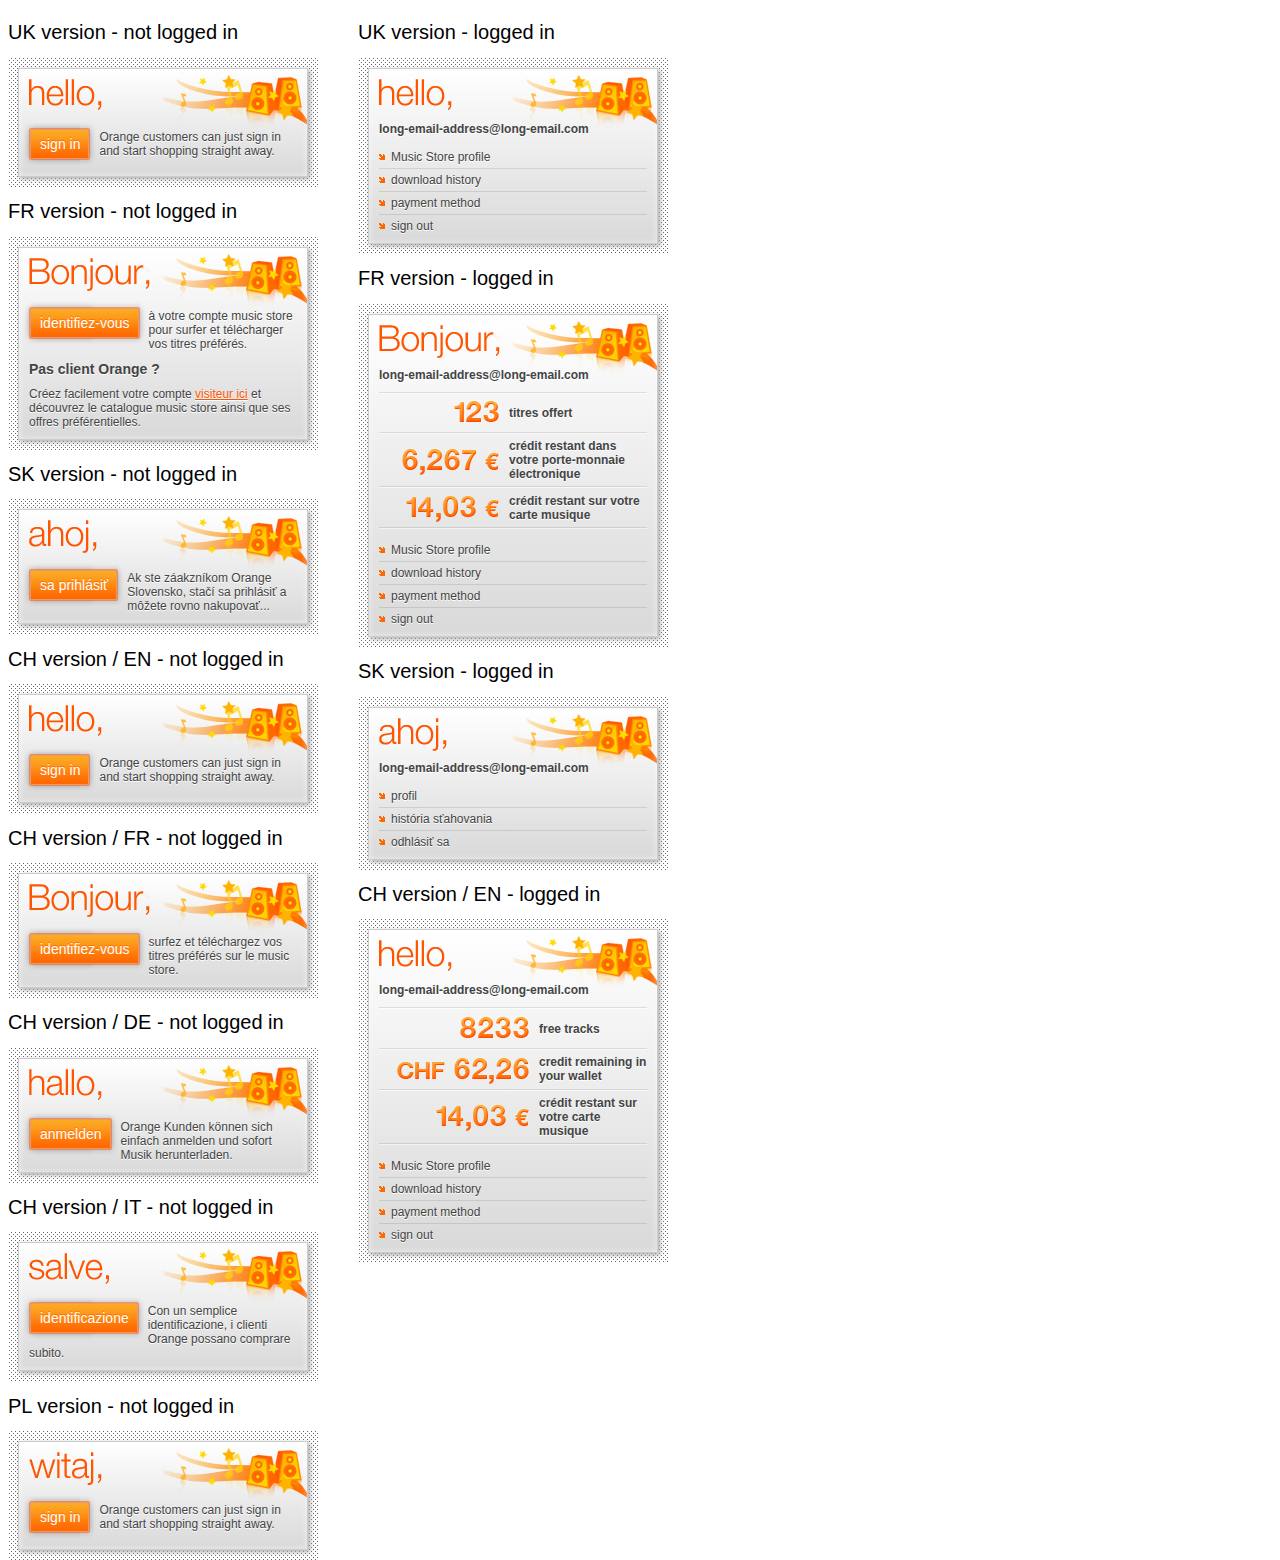
<file: index.htm>
<!DOCTYPE html PUBLIC "-//W3C//DTD XHTML 1.0 Strict//EN"
	"http://www.w3.org/TR/xhtml1/DTD/xhtml1-strict.dtd">

<html xmlns="http://www.w3.org/1999/xhtml" xml:lang="en" lang="en">
<head>
	<meta http-equiv="Content-Type" content="text/html; charset=utf-8"/>

	<title>User Login Box Mockups HTML &amp; CSS</title>
	<link rel="stylesheet" href="user_login.css" type="text/css" media="screen" charset="utf-8" />
</head>

<body>
<div id="left-column">
  <!-- CODE FOR UK LOGIN BOX -->
  <h1>UK version - not logged in</h1>
  <div id="consumerBox">
    <div class="newPersonalBox">
      <h1 class="title en ir">hello,</h1>
      <div class="login clearfix">
        <a href="#" class="login-button"><span>sign in</span></a>
        <p class="login-text">Orange customers can just sign in and start shopping straight away.</p>
      </div>
    </div>
  </div>
  <!-- CODE FOR FR LOGIN BOX -->
  <h1>FR version - not logged in</h1>
  <div id="consumerBox">
    <div class="newPersonalBox">
      <h1 class="title fr ir">Bonjour,</h1>
      <div class="login clearfix">
        <a href="#" class="login-button"><span>identifiez-vous</span></a>
        <p class="login-text">à votre compte music store pour surfer et télécharger vos titres préférés.</p>
        <h2>Pas client Orange ?</h2>
        <p>Créez facilement votre compte <a href="http://example.com/">visiteur ici</a> et découvrez le catalogue music store ainsi que ses offres préférentielles.</p>
      </div>
    </div>
  </div>
  <!-- CODE FOR SK LOGIN BOX -->
  <h1>SK version - not logged in</h1>
  <div id="consumerBox">
    <div class="newPersonalBox">
      <h1 class="title sk ir">ahoj,</h1>
      <div class="login clearfix">
        <a href="#" class="login-button"><span>sa prihlásiť</span></a>
        <p class="login-text">Ak ste záakzníkom Orange Slovensko, stačí sa prihlásiť a môžete rovno nakupovať...</p>
      </div>
    </div>
  </div>
  <!-- CODE FOR CH (EN) LOGIN BOX -->
  <h1>CH version / EN - not logged in</h1>
  <div id="consumerBox">
    <div class="newPersonalBox">
      <h1 class="title en ir">hello,</h1>
      <div class="login clearfix">
        <a href="#" class="login-button"><span>sign in</span></a>
        <p class="login-text">Orange customers can just sign in and start shopping straight away.</p>
      </div>
    </div>
  </div>
  <!-- CODE FOR CH (FR) LOGIN BOX -->
  <h1>CH version / FR - not logged in</h1>
  <div id="consumerBox">
    <div class="newPersonalBox">
      <h1 class="title fr ir">Bonjour,</h1>
      <div class="login clearfix">
        <a href="#" class="login-button"><span>identifiez-vous</span></a>
        <p class="login-text">surfez et téléchargez vos titres préférés sur le music store.</p>
      </div>
    </div>
  </div>
  <!-- CODE FOR CH (DE) LOGIN BOX -->
  <h1>CH version / DE - not logged in</h1>
  <div id="consumerBox">
    <div class="newPersonalBox">
      <h1 class="title de ir">hallo,</h1>
      <div class="login clearfix">
        <a href="#" class="login-button"><span>anmelden</span></a>
        <p class="login-text">Orange Kunden können sich einfach anmelden und sofort Musik herunterladen.</p>
      </div>
    </div>
  </div>
  <!-- CODE FOR CH (IT) LOGIN BOX -->
  <h1>CH version / IT - not logged in</h1>
  <div id="consumerBox">
    <div class="newPersonalBox">
      <h1 class="title it ir">salve,</h1>
      <div class="login clearfix">
        <a href="#" class="login-button"><span>identificazione</span></a>
        <p class="login-text">Con un semplice identificazione, i clienti Orange possano comprare subito.</p>
      </div>
    </div>
  </div>
  <!-- CODE FOR PL LOGIN BOX -->
  <h1>PL version - not logged in</h1>
  <div id="consumerBox">
    <div class="newPersonalBox">
      <h1 class="title pl ir">witaj,</h1>
      <div class="login clearfix">
        <a href="#" class="login-button"><span>sign in</span></a>
        <p class="login-text">Orange customers can just sign in and start shopping straight away.</p>
      </div>
    </div>
  </div>
</div>
<div id="right-column">
  <!-- CODE FOR UK LOGGED IN BOX -->
  <h1>UK version - logged in</h1>
  <div id="consumerBox">
    <div class="newPersonalBox">
      <h1 class="title en ir">hello,</h1>
      <div class="login clearfix">
        <p class="login-name">long-email-address@long-email.com</p>
        <ul class="personal-navigation">
          <li><a href="#">Music Store profile</a></li>
          <li><a href="#">download history</a></li>
          <li><a href="#">payment method</a></li>
          <li><a href="#">sign out</a></li>
        </ul>
      </div>
    </div>
  </div>
  <!-- CODE FOR FR LOGGED IN BOX -->
  <h1>FR version - logged in</h1>
  <div id="consumerBox">
    <div class="newPersonalBox">
      <h1 class="title fr ir">Bonjour,</h1>
      <div class="login clearfix">
        <p class="login-name">long-email-address@long-email.com</p>
        <table border="0" cellspacing="0" cellpadding="0" class="credit">
          <tr>
            <td class="value"><span class="one ir">1</span><span class="two ir">2</span><span class="three ir">3</span></td>
            <td class="explanation">titres offert</td>
          </tr>
          <tr>
            <td class="value"><span class="six ir">6</span><span class="comma ir">,</span><span class="two ir">2</span><span class="six ir">6</span><span class="seven ir">7</span> <span class="euro ir">&euro;</span></td>
            <td class="explanation">crédit restant dans votre porte-monnaie électronique</td>
          </tr>
          <tr>
            <td class="value"><span class="one ir">1</span><span class="four ir">4</span><span class="comma ir">,</span><span class="zero ir">0</span><span class="three ir">3</span> <span class="euro ir">&euro;</span></td>
            <td class="explanation">crédit restant sur votre carte musique</td>
          </tr>
        </table>
        <ul class="personal-navigation">
          <li><a href="#">Music Store profile</a></li>
          <li><a href="#">download history</a></li>
          <li><a href="#">payment method</a></li>
          <li><a href="#">sign out</a></li>
        </ul>
      </div>
    </div>
  </div>
  <!-- CODE FOR FR LOGGED IN BOX -->
  <h1>SK version - logged in</h1>
  <div id="consumerBox">
    <div class="newPersonalBox">
      <h1 class="title sk ir">ahoj,</h1>
      <div class="login clearfix">
        <p class="login-name">long-email-address@long-email.com</p>
        <ul class="personal-navigation">
          <li><a href="#">profil</a></li>
          <li><a href="#">história sťahovania</a></li>
          <li><a href="#">odhlásiť sa</a></li>
        </ul>
      </div>
    </div>
  </div>
  <!-- CODE FOR CH / EN LOGGED IN BOX -->
  <h1>CH version / EN - logged in</h1>
  <div id="consumerBox">
    <div class="newPersonalBox">
      <h1 class="title en ir">hello,</h1>
      <div class="login clearfix">
        <p class="login-name">long-email-address@long-email.com</p>
        <table border="0" cellspacing="0" cellpadding="0" class="credit">
          <tr>
            <td class="value"><span class="eight ir">8</span><span class="two ir">2</span><span class="three ir">3</span><span class="three ir">3</span></td>
            <td class="explanation">free tracks</td>
          </tr>
          <tr>
            <td class="value chf"><span class="chf ir">CHF</span> <span class="six ir">6</span><span class="two ir">2</span><span class="comma ir">,</span><span class="two ir">2</span><span class="six ir">6</span></td>
            <td class="explanation">credit remaining in your wallet</td>
          </tr>
          <tr>
            <td class="value"><span class="one ir">1</span><span class="four ir">4</span><span class="comma ir">,</span><span class="zero ir">0</span><span class="three ir">3</span> <span class="euro ir">&euro;</span></td>
            <td class="explanation">crédit restant sur votre carte musique</td>
          </tr>
        </table>
        <ul class="personal-navigation">
          <li><a href="#">Music Store profile</a></li>
          <li><a href="#">download history</a></li>
          <li><a href="#">payment method</a></li>
          <li><a href="#">sign out</a></li>
        </ul>
      </div>
    </div>
  </div>
  
</div>


</body>
</html>
</file>
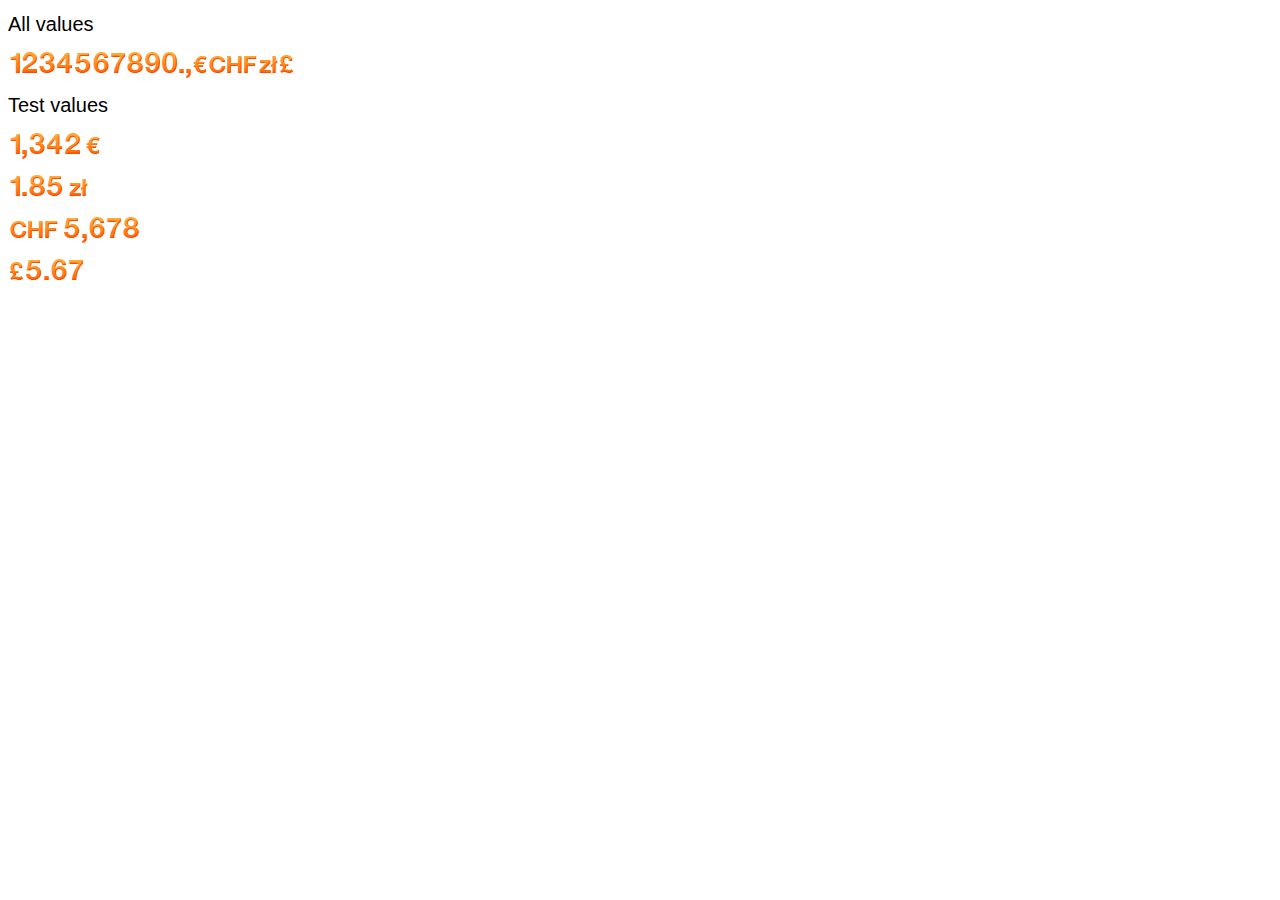
<file: values.htm>
<!DOCTYPE html PUBLIC "-//W3C//DTD XHTML 1.0 Strict//EN"
	"http://www.w3.org/TR/xhtml1/DTD/xhtml1-strict.dtd">

<html xmlns="http://www.w3.org/1999/xhtml" xml:lang="en" lang="en">
<head>
	<meta http-equiv="Content-Type" content="text/html; charset=utf-8"/>

	<title>Values test HTML &amp; CSS</title>
	<link rel="stylesheet" href="user_login.css" type="text/css" media="screen" charset="utf-8" />
</head>

<body>
  <h1>All values</h1>
  <p class="value"><span class="one ir">1</span><span class="two ir">2</span><span class="three ir">3</span><span class="four ir">4</span><span class= "five ir">5</span><span class="six ir">6</span><span class="seven ir">7</span><span class="eight ir">8</span><span class="nine ir">9</span><span class="zero ir">0</span><span class="fullstop ir">.</span><span class="comma ir">,</span><span class="euro ir">&euro;</span><span class="chf ir">CHF</span><span class="zloty ir">PLD</span><span class="pound ir">&pound;</span></p>
  <h1>Test values</h1>
  <p class="value"><span class="one ir">1</span><span class="comma ir">,</span><span class="three ir">3</span><span class="four ir">4</span><span class="two ir">2</span> <span class="euro ir">&euro;</span></p>
  <p class="value"><span class="one ir">1</span><span class="fullstop ir">.</span><span class="eight ir">8</span><span class="five ir">5</span> <span class="zloty ir">zl</span></p>
  <p class="value"><span class="chf ir">CHF</span> <span class="five ir">5</span><span class="comma ir">,</span><span class="six ir">6</span><span class="seven ir">7</span><span class="eight ir">8</span></p>
  <p class="value"><span class="pound ir">&pound;</span><span class="five ir">5</span><span class="fullstop ir">.</span><span class="six ir">6</span><span class="seven ir">7</span></p>

</body>
</html>
</file>
<file: user_login.css>
/* JUST FOR DEMO PAGE */
h1 {
	font: 20px sans-serif;
}

#left-column {
	width: 350px;
	float: left;
}

#right-column {
	width: 350px;
	float: left;
}

p.values {
	font: 24px sans-serif;
	color: #FF5500;
}

#consumerBox {	
  background-image: url(images/tilingBg.png);
	width: 290px;
	padding: 10px;
}

/* Helper classes - probably already use your own version of these */

/* for image replacement */
.ir { 
	display: block;
	text-indent: -999em;
	overflow: hidden;
	background-repeat: no-repeat;
	text-align: left;
	direction: ltr;
}

/* Clearfix */
.clearfix:before, .clearfix:after {
  content: "\0020"; display: block; height: 0; visibility: hidden;	
} 
.clearfix:after { clear: both; }
.clearfix { zoom: 1; }


/* Actual Box CSS */

.newPersonalBox {
	color: #444444;
	font: 12px sans-serif;
	padding: 10px;
	border: 1px solid #cccccc;
	text-shadow: white 0 1px 0;
		
	background: #EFEFEF url(images/speaker_bg.gif) no-repeat top right;
	
	background: url(images/speaker_bg.png) no-repeat top right, -moz-linear-gradient(top, #FFFFFF, #D9D9D9);
	background: url(images/speaker_bg.png) no-repeat top right, -webkit-gradient(linear,left top,left bottom,from(#FFFFFF),to(#D9D9D9));
	background: url(images/speaker_bg.png) no-repeat top right, linear-gradient(top, #FFFFFF, #D9D9D9);
	
	/* shadowing cross browser*/
	-moz-box-shadow: 2px 2px 5px #AAAAAA, inset 0 0 6px rgba(255, 255, 255, 0.6);
	-webkit-box-shadow: 2px 2px 5px #AAAAAA, inset 0 0 6px rgba(255, 255, 255, 0.6);
	box-shadow: 2px 2px 5px #AAAAAA, inset 0 0 6px rgba(255, 255, 255, 0.6);
	/* For IE 8 */
	-ms-filter: "progid:DXImageTransform.Microsoft.Shadow(Strength=5, Direction=120, Color='#AAAAAA')";
}

.newPersonalBox a {
	color: #FF5500;
}

.newPersonalBox h1.title {
	margin: 0;
	padding: 0;
	font: 36px sans-serif;
	color: #FF5500;
	margin-bottom: 10px;
	height: 33px;
}

.newPersonalBox h1.en {
	background: url(images/title-en.png);
	_background: url(images/title-en.gif);
	width: 73px;
}

.newPersonalBox h1.fr {
	background: url(images/title-fr.png);
	_background: url(images/title-fr.gif);
	width: 121px;
}

.newPersonalBox h1.sk {
	background: url(images/title-sk.png);
	_background: url(images/title-sk.gif);
	width: 68px;
}

.newPersonalBox h1.de {
	background: url(images/title-de.png);
	_background: url(images/title-de.gif);
	width: 73px;
}

.newPersonalBox h1.it {
	background: url(images/title-it.png);
	_background: url(images/title-it.gif);
	width: 80px;
}

.newPersonalBox h1.pl {
	background: url(images/title-pl.png);
	_background: url(images/title-pl.gif);
	width: 73px;
}

.newPersonalBox div.login p {
	margin:0;
	padding:0;
}

.newPersonalBox div.login p.login-text {
	padding-top: 8px;
}

.newPersonalBox div.login p.login-name {
	font-weight: bold;
	margin-bottom: 10px;
}

.newPersonalBox div.login h2 {
	margin: 10px 0;
	padding: 0;
	font: 14px sans-serif;
	font-weight: bold;
}

ul.personal-navigation {
	margin: 0;
	padding: 0;
	list-style-type: none;
}

ul.personal-navigation li {
	background: url(images/arrow.gif) no-repeat 0 8px;
	border-bottom: 1px solid #d7d7d7;
	border-bottom: 1px solid rgba(0,0,0,0.1);
	padding: 4px 12px;
}

ul.personal-navigation li a {
	color: #444444;
	text-decoration: none;
}

ul.personal-navigation li:last-child {
	padding-bottom: 0;
	border-bottom: none;
}

table.credit {
	border-bottom: 1px solid #FFFFFF;
	border-bottom: 1px solid rgba(255,255,255,0.5);
	border-top: 1px solid #d7d7d8;
	border-top: 1px solid rgba(0,0,0,0.1);
	margin-bottom: 10px;
}

td {
	padding: 5px 0;
	border-bottom: 1px solid #d7d7d8;
	border-bottom: 1px solid rgba(0,0,0,0.1);
	border-top: 1px solid #FFFFFF;
	border-top: 1px solid rgba(255,255,255,0.7);
}

td.value {
	font: 24px sans-serif;
	color: #FF5500;
	text-align: right;
	width: 120px;
}

td.chf {
	width: 150px;
}

td.explanation {
	padding-left: 10px;
	font-weight: bold;
	vertical-align: middle;
}

td.value span, p.value span {
	padding:0;
	margin:0;
	vertical-align: middle;
	display: inline-block;
	background-image: url(images/values.png);
	_background-image: url(images/values.gif);
	height: 26px;
}

span.one {
	background-position: 0 0;
	width: 12px;
}

span.two {
	background-position: -12px 0;
	width: 17px;
}

span.three {
	background-position: -29px 0;
	width: 18px;
}

span.four {
	background-position: -47px 0;
	width: 18px;
}

span.five {
	background-position: -65px 0;
	width: 18px;
}

span.six {
	background-position: -83px 0;
	width: 18px;
}

span.seven {
	background-position: -101px 0;
	width: 16px;
}

span.eight {
	background-position: -117px 0;
	width: 18px;
}

span.nine {
	background-position: -135px 0;
	width: 17px;
}

span.zero {
	background-position: -152px 0;
	width: 17px;
}

span.fullstop {
	background-position: -169px 0;
	width: 7px;
}

span.comma {
	background-position: -176px 0;
	width: 7px;
}

span.euro {
	background-position: -183px 0;
	width: 16px;
}

span.chf {
	background-position: -199px 0;
	width: 50px;
}

span.zloty {
	background-position: -249px 0;
	width: 21px;
}

span.pound {
	background-position: -270px 0;
	width: 16px;
}

a.login-button {
	background: transparent url(images/button_right.png) no-repeat scroll top right;
	_background: transparent url(images/button_right.gif) no-repeat scroll top right; 
	display: inline;
	float: left;
	height: 44px;
	margin-right: 3px;
	padding-right: 16px;
	margin-left: -6px;
	font: 14px sans-serif;
	text-decoration: none;
	color: #FFFFFF;
	text-shadow: #ff6f05 0 -1px 0;
}
a.login-button span {
	background: transparent url(images/button_left.png) no-repeat;
	_background: transparent url(images/button_left.gif) no-repeat; 
	display: block;
	line-height: 18px;
	padding: 13px 0 13px 17px;
}
</file>
